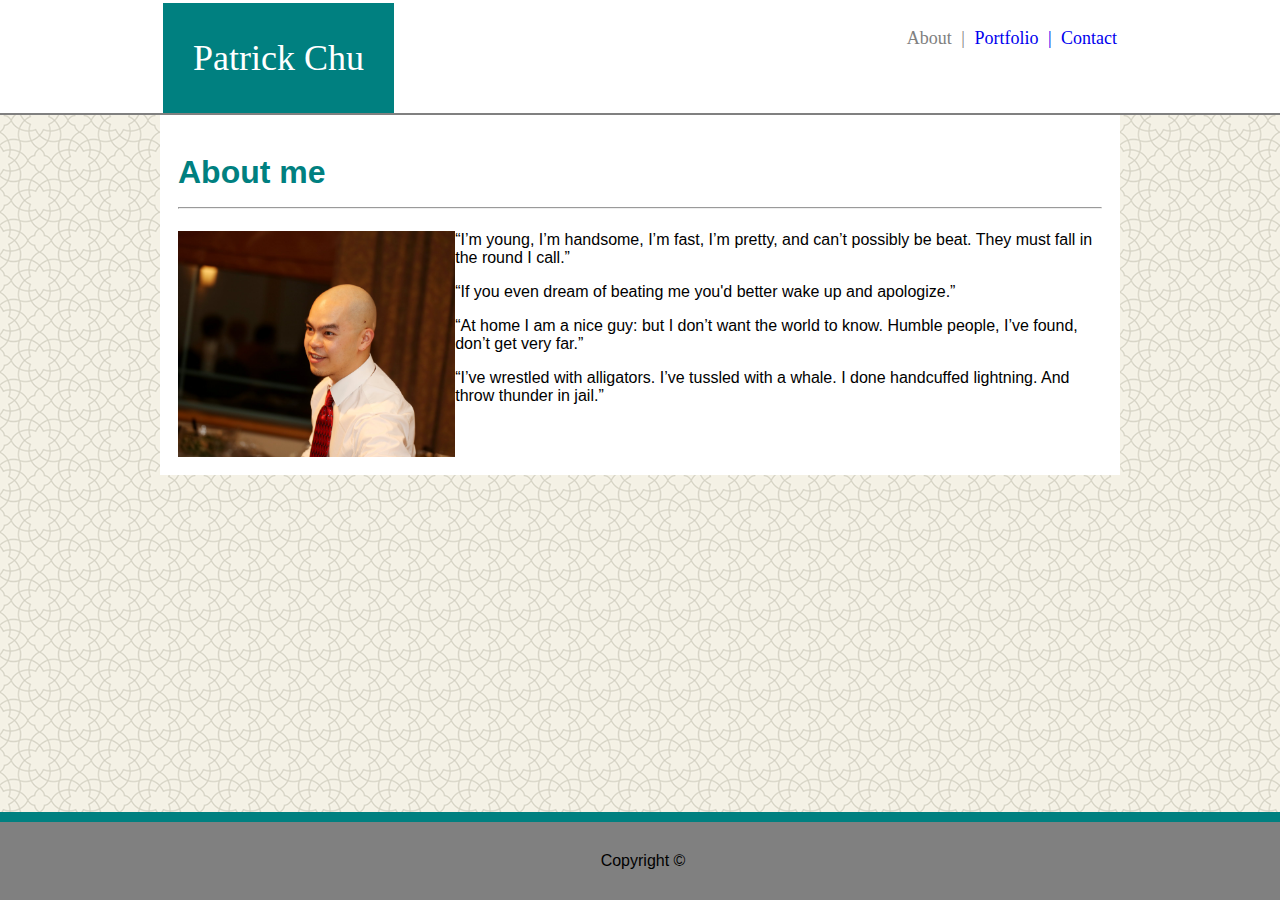
<file: index.html>
<!DOCTYPE html>
<html lang="en">

<head>
    <meta charset="UTF-8">
    <meta name="viewport" content="width=device-width, initial-scale=1.0">
    <meta http-equiv="X-UA-Compatible" content="ie=edge">
    <link rel="stylesheet" href="style.css">
</head>



<body>
    <header>
        <span id="title">Patrick Chu</span>
        <span class="navBar">
            About |
            <a href="portfolio.html">Portfolio |</a>
            <a href="contact.html">Contact</a>
        </span>
    </header>
    <div class="description">
        <h1>About me
            <hr>
        </h1>
        <div>
            <img id="me" src="assets/images/Me.jpg">
            <p>“I’m young, I’m handsome, I’m fast, I’m pretty, and can’t possibly be beat. They must fall in the round I call.”
            </p>
            <p>“If you even dream of beating me you'd better wake up and apologize.”</p>
            <p>“At home I am a nice guy: but I don’t want the world to know. Humble people, I’ve found, don’t get very far.”</p>
            <p>“I’ve wrestled with alligators. I’ve tussled with a whale. I done handcuffed lightning. And throw thunder in jail.”</p>
        </div>
    </div>
    <div class="push">
    </div>
    <footer>
        Copyright &copy;
    </footer>
</body>

</html>
</file>
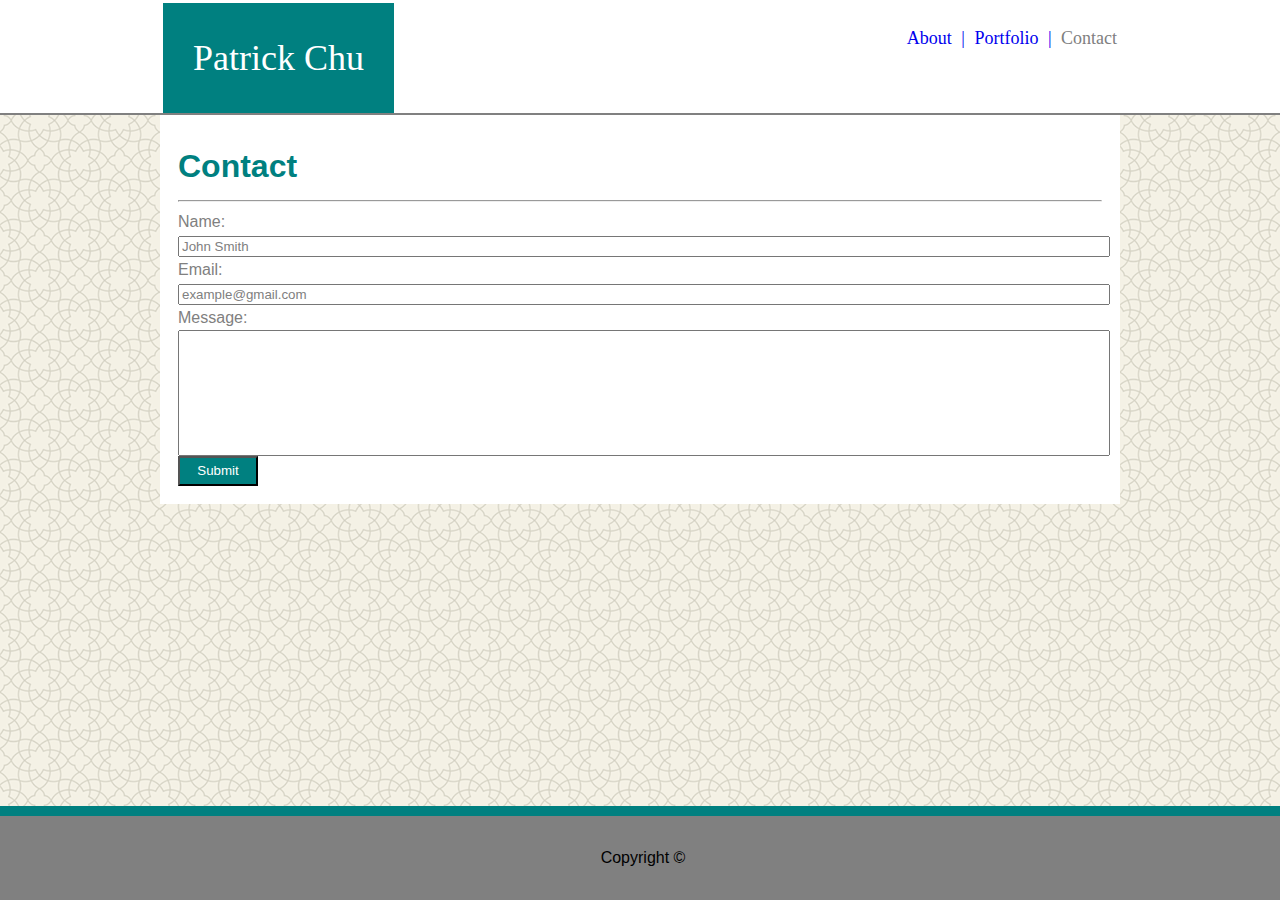
<file: contact.html>
<!DOCTYPE html>
<html lang="en">

<head>
    <meta charset="UTF-8">
    <meta name="viewport" content="width=device-width, initial-scale=1.0">
    <meta http-equiv="X-UA-Compatible" content="ie=edge">
    <link rel="stylesheet" href="contact_style.css">
    <title>Document</title>
</head>

<body>
    <header>
        <span class="namePlate">Patrick Chu</span>
        <span class="navBar">
            <a href="index.html">About |</a>
            <a href="Portfolio.html">Portfolio |</a>
            Contact
        </span>
    </header>
    <div class="container">
        <h1>Contact</h1>
        <hr>
        <form>
            Name:
            <br>
            <input id="nameInput" type="text" name="Name" placeholder="John Smith">
            <br> Email:
            <br>
            <input id="emailInput" type="text" name="email" placeholder="example@gmail.com">
            <br> Message:
            <br>
            <input id="messageInput" type="text" name="message">
            <br>
            <input id="submitButton" type="submit" value="Submit">
        </form>

    </div>

    <footer>
        Copyright &copy;
    </footer>

</body>

</html>
</file>
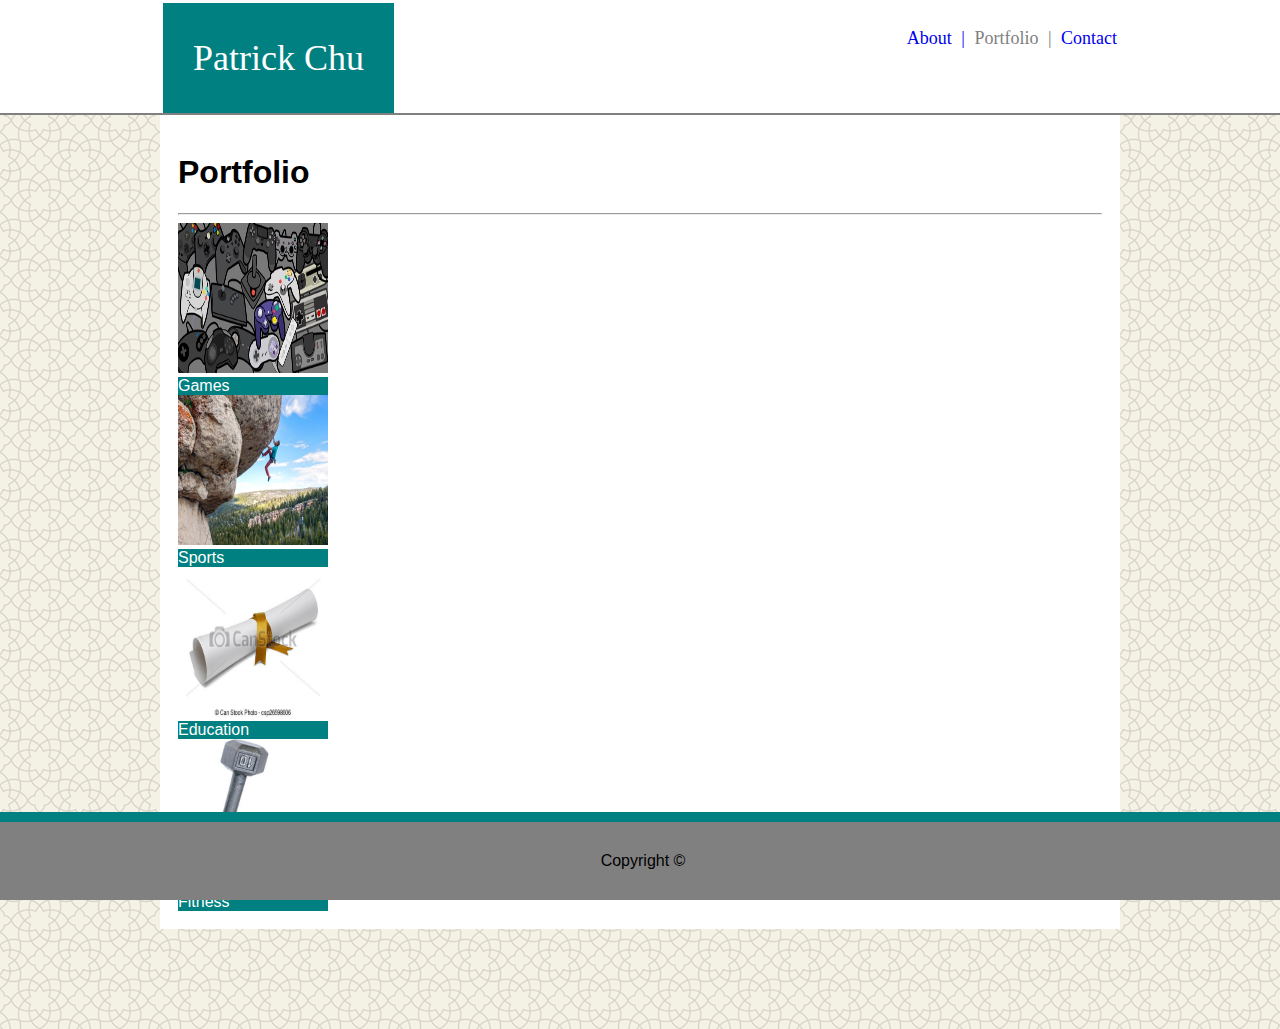
<file: portfolio.html>
<!DOCTYPE html>
<html lang="en">

<head>
    <meta charset="UTF-8">
    <meta name="viewport" content="width=device-width, initial-scale=1.0">
    <meta http-equiv="X-UA-Compatible" content="ie=edge">
    <link rel="stylesheet" href="portfolio_style.css">
    <title>Document</title>
</head>

<body>
    <div class="topBlock">
        <span id="namePlate">Patrick Chu</span>
        <span id="navBar">
            <a href="index.html">About |</a>
            Portfolio |
            <a href="contact.html">Contact</a>
        </span>
    </div>

    <div class="container">
        <h1>Portfolio</h1>
        <hr>
        <div class="blockTitles">
            <span id="Games">
                <img id="gP" src="assets/images/games.jpg">
                <div id="gamePlate">Games</div>
            </span>
            <span id="Sports">
                <img id="sP" src="assets/images/climb.jpg">
                <div id="sportPlate">Sports</div>
            </span>
            <span id="Education">
                <img id="eP" src="assets/images/education.jpg">
                <div id="educationPlate">Education</div>
            </span>
            <span id="Fitness">
                <img id="fP" src="assets/images/fitness.jpeg">
                <div id="fitnessPlate">Fitness</div>
            </span>
        </div>


    </div>
    <footer>
        Copyright &copy;
    </footer>
</body>

</html>
</file>
<file: style.css>
html{
    height:100%;
}

header{
    background-color: #ffffff;
    border-style: solid;
    border-color: #ffffff;
    margin-right: -3000px;
    padding-right: 3000px;
    margin-left: -3000px;
    padding-left: 3000px;
    border-bottom-width: 2px;
    border-bottom-color: grey;
    font-family: 'Georgia', Times, Times New Roman, serif;
}
h1{
    color: teal;
}
body{
    min-height: 400px;
    max-width: 960px;
    margin: auto;
    border-color: #dddddd;
    background-image: url("assets/images/oriental.png");
    overflow-x: hidden;
    font-family: 'Arial', 'Helvetica Neue', Helvetica, sans-serif;
    display: flex;
    flex-direction: column;
    margin-bottom: 100px;
    clear: both;
}

.description{
    background-color: #ffffff;
    border-width: 2px;
    border-color: #dddddd;
    overflow: auto;
    padding: 18px;
    flex: 1 0 auto;
}

#title{
    background-color: teal;
    padding: 30px;
    max-width:fit-content;
    color: white;
    align-content: center;
    line-height: 50px;
    font-size: 36px;
    display: inline-block;
}

.navBar{
    float: right;
    line-height: 70px;
    display: inline-block;
    font-size: 18px;
    color: grey;
    word-spacing: 5px;
}

a{
    text-decoration: none;
}

img{
    float: left;
    width: 30%;
    height: 30%;
}


footer{
    flex-shrink: 0;
    position: fixed;
    bottom: 0;
    left:0;
    padding: 30px;
    text-align: center;
    margin: 0 auto;
    width: 100%;
    display: table;
    border-style: solid;
    border-top-width: 10px;
    border-top-color: teal;
    background-color: grey;
    border-bottom-width: 0px;
    margin-right: -3000px;
    padding-right: 3000px;
    margin-left: -3000px;
    padding-left: 3000px;
}
</file>
<file: contact_style.css>
html{
    height:100%;
}

header{
    background-color: #ffffff;
    border-style: solid;
    border-color: #ffffff;
    margin-right: -3000px;
    padding-right: 3000px;
    margin-left: -3000px;
    padding-left: 3000px;
    border-bottom-width: 2px;
    border-bottom-color: grey;
    font-family: 'Georgia', Times, Times New Roman, serif;
}
.namePlate{
    background-color: teal;
    padding: 30px;
    max-width:fit-content;
    color: white;
    align-content: center;
    line-height: 50px;
    font-size: 36px;
    display: inline-block;
}

.navBar{
    float: right;
    line-height: 70px;
    display: inline-block;
    font-size: 18px;
    color: grey;
    word-spacing: 5px;
}

body{
    min-height: 400px;
    max-width: 960px;
    margin: auto;
    border-color: #dddddd;
    background-image: url("assets/images/oriental.png");
    overflow-x: hidden;
    font-family: 'Arial', 'Helvetica Neue', Helvetica, sans-serif;
    display: flex;
    flex-direction: column;
    margin-bottom: 100px;
    line-height: 24px;
    clear: both;
}

h1{
    color: teal;
}

.container{   
     background-color: #ffffff;
    border-width: 2px;
    border-color: #dddddd;
    overflow: auto;
    padding: 18px;
    flex: 1 0 auto;
    color: grey;
}

footer{
    flex-shrink: 0;
    position: fixed;
    bottom: 0;
    left:0;
    padding: 30px;
    text-align: center;
    margin: 0 auto;
    width: 100%;
    display: table;
    border-style: solid;
    border-top-width: 10px;
    border-top-color: teal;
    background-color: grey;
    border-bottom-width: 0px;
    margin-right: -3000px;
    padding-right: 3000px;
    margin-left: -3000px;
    padding-left: 3000px;
}

a{
    text-decoration: none;
}

#nameInput{
    width: 100%;
}
::-webkit-input-placeholder{
    color: grey;
}

#emailInput{
    width: 100%;
}

#messageInput{
    width: 100%;
    height: 120px;
}

#submitButton{
    background-color: teal;
    color: white;
    height: 30px;
    width: 80px;
}
</file>
<file: portfolio_style.css>
.topBlock{
    /* width: 100%;
    position: absolute;
    top: 0px;
    background-color: #ffffff;
    border-color: gray;
    border-bottom-width: 2px;
    border-style: solid;
    border-top-width: 0px;
    border-left-width: 0px;
    border-right-width: 0px;
    align-content: center;
    margin: auto; */
    background-color: #ffffff;
    border-style: solid;
    border-color: #ffffff;
    margin-right: -3000px;
    padding-right: 3000px;
    margin-left: -3000px;
    padding-left: 3000px;
    border-bottom-width: 2px;
    border-bottom-color: grey;
    font-family: 'Georgia', Times, Times New Roman, serif;
}
body{
    min-height: 400px;
    max-width: 960px;
    margin: auto;
    border-color: #dddddd;
    background-image: url("assets/images/oriental.png");
    overflow-x: hidden;
    font-family: 'Arial', 'Helvetica Neue', Helvetica, sans-serif;
    display: flex;
    flex-direction: column;
    margin-bottom: 100px;
    clear: both;
}

.container{
    background-color: #ffffff;
    border-width: 2px;
    border-color: #dddddd;
    overflow: auto;
    padding: 18px;
    flex: 1 0 auto;
}

#namePlate{
    background-color: teal;
    padding: 30px;
    max-width:fit-content;
    color: white;
    align-content: center;
    line-height: 50px;
    font-size: 36px;
    display: inline-block;
}

a{
    text-decoration: none;
}

#navBar{
    float: right;
    line-height: 70px;
    display: inline-block;
    font-size: 18px;
    color: grey;
    word-spacing: 5px;
}
.container{
    max-width: 960px;
}

.blockTitles{
    max-width: 150px;
    max-height: 150px;
}
#sP, #fP, #eP, #gP{
    width: 150px;
    height: 150px;
}

#Education, #Sports, #Fitness, #Games{
    float: left;
}
#gamePlate, #educationPlate, #sportPlate,#fitnessPlate{
    background-color: teal;
    color: white;
}

footer{
    flex-shrink: 0;
    position: fixed;
    bottom: 0;
    left:0;
    padding: 30px;
    text-align: center;
    margin: 0 auto;
    width: 100%;
    display: table;
    border-style: solid;
    border-top-width: 10px;
    border-top-color: teal;
    background-color: grey;
    border-bottom-width: 0px;
    margin-right: -3000px;
    padding-right: 3000px;
    margin-left: -3000px;
    padding-left: 3000px;
}
</file>
